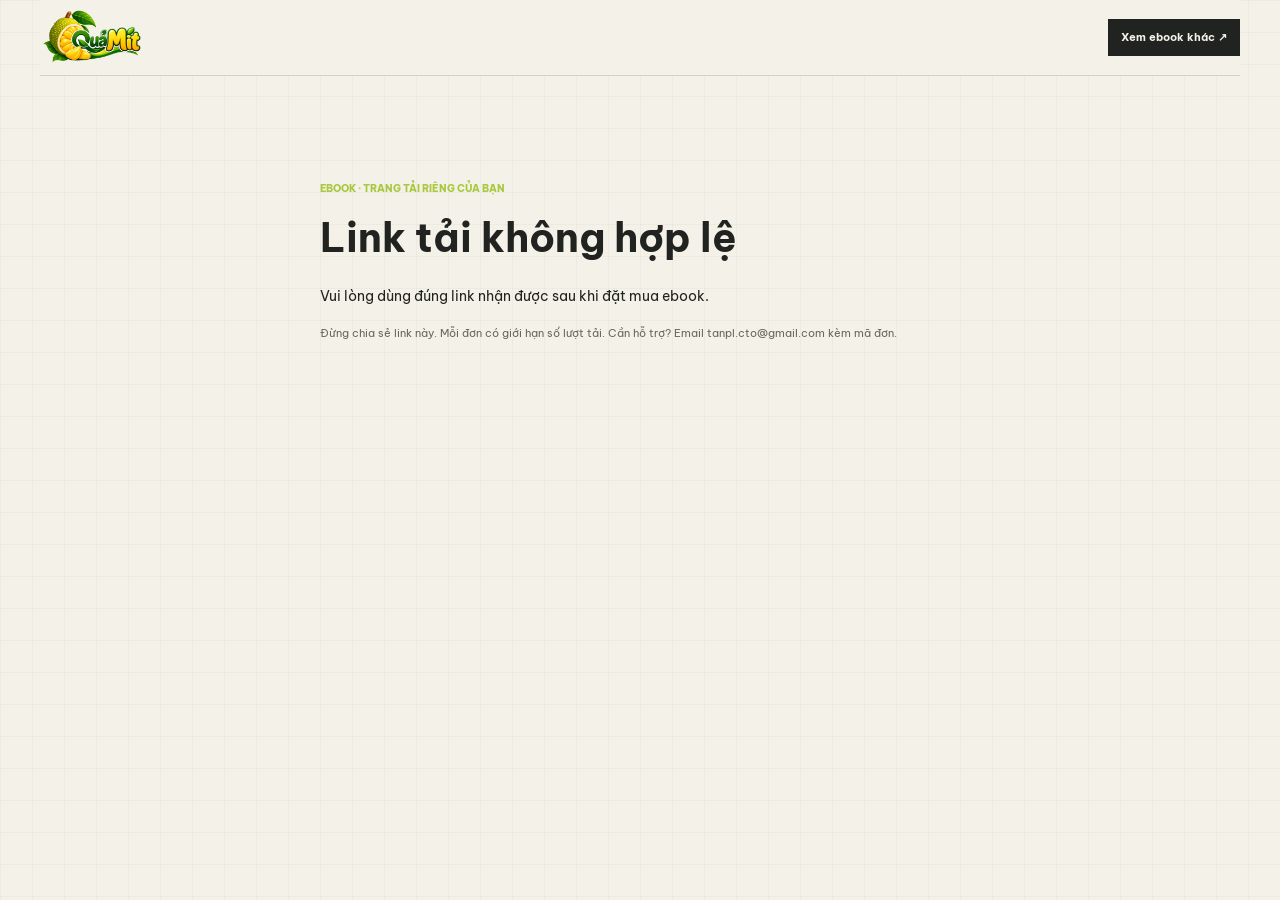
<file: ebook.html>
<!doctype html>
<html lang="vi">
  <head>
    <meta charset="UTF-8" />
    <meta name="viewport" content="width=device-width, initial-scale=1" />
    <meta name="theme-color" content="#f4f1e8" />
    <meta name="robots" content="noindex, nofollow" />
    <meta name="referrer" content="no-referrer" />
    <title>Tải ebook — Quả Mít</title>
    <link rel="preconnect" href="https://fonts.googleapis.com" />
    <link rel="preconnect" href="https://fonts.gstatic.com" crossorigin />
    <link href="https://fonts.googleapis.com/css2?family=Be+Vietnam+Pro:wght@400;500;600;700;800&display=swap" rel="stylesheet" />
    <link rel="stylesheet" href="styles.css" />
    <script src="ebook.js" defer></script>
  </head>
  <body>
    <header class="topbar">
      <a class="wordmark" href="/" aria-label="Về trang chủ"><img src="Logo-qua-mit.png" alt="Quả Mít" /></a>
      <a class="header-cta" href="/#ebooks">Xem ebook khác <span aria-hidden="true">↗</span></a>
    </header>
    <main class="page-width section-space ebook-access">
      <p class="eyebrow">EBOOK · TRANG TẢI RIÊNG CỦA BẠN</p>
      <h1 id="ebook-title">Đang kiểm tra đơn hàng…</h1>
      <dl class="checkout-summary" id="ebook-summary" hidden>
        <div><dt>Mã đơn</dt><dd id="ebook-order"></dd></div>
        <div><dt>Số tiền</dt><dd id="ebook-amount"></dd></div>
        <div><dt>Nội dung chuyển khoản</dt><dd id="ebook-transfer"></dd></div>
        <div><dt>Trạng thái</dt><dd id="ebook-status"></dd></div>
      </dl>
      <p class="ebook-message" id="ebook-message" aria-live="polite"></p>
      <a class="button button-coral" id="ebook-download" href="#" hidden>Tải ebook PDF <span aria-hidden="true">↓</span></a>
      <p class="checkout-email-note">Đừng chia sẻ link này. Mỗi đơn có giới hạn số lượt tải. Cần hỗ trợ? Email <a href="mailto:tanpl.cto@gmail.com">tanpl.cto@gmail.com</a> kèm mã đơn.</p>
    </main>
  </body>
</html>
</file>
<file: styles.css>
:root {
  color-scheme: light;
  --page: #f4f1e8;
  --surface: #fffdf8;
  --surface-soft: #e8e4d8;
  --text: #20231f;
  --muted: #65685f;
  --line: #d3d0c5;
  --teal: #a8c83e;
  --coral: #f0654b;
  --lime: #dce99a;
  --blue: #3159a8;
  --serif: var(--sans);
  --sans: "Be Vietnam Pro", sans-serif;
}

* { box-sizing: border-box; }
html { scroll-behavior: smooth; }
body { margin: 0; background-color: var(--page); background-image: linear-gradient(rgb(32 35 31 / 3%) 1px, transparent 1px), linear-gradient(90deg, rgb(32 35 31 / 3%) 1px, transparent 1px); background-size: 32px 32px; color: var(--text); font-family: var(--sans); font-size: 15px; line-height: 1.7; }
a { color: inherit; text-decoration: none; }
button, input, textarea { font: inherit; }
button { cursor: pointer; }
.page-width { width: min(100% - 64px, 1040px); margin-inline: auto; }
.topbar { position: sticky; top: 0; z-index: 4; width: min(100% - 64px, 1200px); height: 76px; margin: auto; display: flex; align-items: center; justify-content: space-between; border-bottom: 1px solid var(--line); background: color-mix(in srgb, var(--page) 94%, transparent); backdrop-filter: blur(12px); }
.wordmark { display: flex; flex: 0 0 auto; align-items: center; }
.wordmark img { display: block; width: 104px; max-height: 68px; object-fit: contain; }
.footer .wordmark img { width: 112px; }
.main-nav { display: flex; gap: 30px; color: var(--muted); font-size: 12px; }
.main-nav a:hover, .footer a:hover { color: var(--teal); }
.header-cta { padding: 9px 13px; background: var(--text); color: var(--page); font-size: 11px; font-weight: 700; }
.theme-toggle { width: 40px; height: 40px; border: 1px solid var(--line); border-radius: 50%; color: var(--text); background: transparent; font-size: 19px; }
.intro { display: grid; grid-template-columns: 1.15fr .85fr; gap: 50px; align-items: center; padding: 94px 0 76px; }
.eyebrow { margin: 0 0 18px; color: var(--teal); font-size: 10px; font-weight: 800; letter-spacing: 0; }
.live-dot { display: inline-block; width: 7px; height: 7px; margin-right: 7px; border-radius: 50%; background: var(--teal); box-shadow: 0 0 0 4px color-mix(in srgb, var(--teal) 15%, transparent); vertical-align: 1px; }
h1, h2, h3, p { margin-top: 0; }
.intro h1 { max-width: 740px; margin-bottom: 22px; font-size: 64px; line-height: 1.08; letter-spacing: 0; font-weight: 800; }
.intro h1 span { display: inline; color: var(--blue); font-weight: 700; }
.intro-copy { max-width: 570px; color: var(--muted); font-size: 16px; line-height: 1.85; }
.intro-meta { display: flex; gap: 28px; align-items: center; margin-top: 34px; padding-top: 18px; border-top: 1px solid var(--line); color: var(--muted); font-size: 10px; }
.intro-meta strong { display: block; margin-top: 3px; color: var(--text); font-size: 12px; }
.intro-meta a { margin-left: auto; color: var(--teal); font-size: 12px; font-weight: 700; }
.intro-actions { display: flex; align-items: center; gap: 24px; margin-top: 30px; }
.text-link { color: var(--text); font-size: 11px; font-weight: 700; }
.intro-note { position: relative; display: flex; min-height: 310px; flex-direction: column; justify-content: space-between; overflow: hidden; padding: 24px; background: var(--coral); color: #20231f; }
.intro-note::after { position: absolute; right: -58px; bottom: 20px; width: 240px; height: 240px; border: 1px solid rgb(32 35 31 / 25%); border-radius: 50%; content: ""; }
.note-kicker, .intro-note-bottom { position: relative; z-index: 1; font-size: 9px; font-weight: 800; }
.intro-monogram { position: relative; z-index: 1; align-self: center; font-size: clamp(100px, 16vw, 190px); line-height: .9; letter-spacing: 0; }
.intro-monogram span { color: var(--surface); font-family: var(--serif); font-weight: 400; }
.intro-note-bottom { display: flex; justify-content: space-between; gap: 12px; padding-top: 12px; border-top: 1px solid rgb(32 35 31 / 30%); }
.intro-meta { display: none; }
.profile-band { margin-top: 20px; background: var(--blue); color: var(--surface); }
.profile { display: grid; grid-template-columns: .78fr 1.22fr; gap: 72px; align-items: center; padding-block: 48px; }
.profile .eyebrow { margin-bottom: 12px; color: var(--lime); }
.profile-name { margin-bottom: 8px; color: var(--coral); font-size: 11px; font-weight: 800; }
.profile-heading h2 { margin: 0; font-size: 46px; line-height: 1.02; font-weight: 800; }
.profile-role { margin: 14px 0 0; color: rgb(255 253 248 / 78%); font-size: 12px; }
.profile-copy > p { max-width: 620px; margin: 0 0 12px; color: rgb(255 253 248 / 86%); font-size: 14px; line-height: 1.7; }
.profile-expertise { display: grid; grid-template-columns: 1fr 1fr; gap: 0 20px; margin: 20px 0; border-top: 1px solid rgb(255 253 248 / 28%); }
.profile-expertise span { padding: 9px 0; border-bottom: 1px solid rgb(255 253 248 / 28%); color: var(--surface); font-size: 12px; font-weight: 600; }
.profile-projects { display: flex; flex-wrap: wrap; justify-content: space-between; gap: 8px 18px; margin-bottom: 16px; }
.profile-projects span { color: var(--lime); font-size: 10px; font-weight: 800; }
.profile-projects strong { color: var(--surface); font-size: 12px; }
.profile-link { color: var(--surface); font-size: 12px; font-weight: 800; text-decoration: underline; text-underline-offset: 4px; }
.workbench { padding: 28px; border: 1px solid var(--line); background: var(--surface); }
.workbench-top, .section-heading, .feed-heading { display: flex; justify-content: space-between; align-items: end; gap: 20px; }
.workbench-top { align-items: center; margin-bottom: 22px; }
.workbench-top .eyebrow, .section-heading .eyebrow, .feed-heading .eyebrow { margin-bottom: 7px; }
.workbench h2 { margin: 0; font-size: 20px; }
.status-pill { flex-shrink: 0; padding: 5px 10px; border: 1px solid var(--line); border-radius: 20px; color: var(--muted); font-size: 9px; font-weight: 700; white-space: nowrap; }
.workbench-body { display: grid; grid-template-columns: 1.12fr .88fr; min-height: 250px; border: 1px solid var(--line); }
.workbench-photo { min-height: 250px; background: url("https://images.unsplash.com/photo-1498050108023-c5249f4df085?auto=format&fit=crop&w=1100&q=85") center 54% / cover; }
.workbench-note { display: flex; flex-direction: column; justify-content: center; padding: 28px; }
.note-index { color: var(--coral); font-size: 9px; font-weight: 800; }
.workbench-note h3 { margin: 12px 0; font-family: var(--serif); font-size: 26px; font-weight: 400; line-height: 1.2; }
.workbench-note p { color: var(--muted); font-size: 12px; }
.note-footer { display: flex; justify-content: space-between; gap: 10px; padding-top: 12px; border-top: 1px solid var(--line); color: var(--muted); font-size: 9px; }
.workbench-bottom { display: flex; justify-content: space-between; gap: 18px; padding-top: 18px; color: var(--muted); font-size: 11px; }
.workbench-bottom a { color: var(--teal); font-weight: 700; white-space: nowrap; }
.section-space { padding-top: 104px; }
.section-heading { align-items: end; margin-bottom: 34px; }
.section-heading h2, .daily-card h2, .contact h2 { margin: 0; font-size: 42px; line-height: 1.16; letter-spacing: 0; font-weight: 700; }
.section-heading > p { max-width: 320px; margin-bottom: 4px; color: var(--muted); font-size: 14px; }
.number-grid { display: grid; grid-template-columns: 1fr 1fr; gap: 12px; }
.number-main { display: flex; min-height: 265px; flex-direction: column; padding: 28px; border: 1px solid var(--line); background: var(--teal); color: #111; }
.number-main .label { font-size: 10px; font-weight: 800; }
.number-main > strong { margin-top: 18px; font-size: 54px; line-height: 1; letter-spacing: 0; }
.number-main > strong span { font-size: 25px; }
.number-main > p { margin: 12px 0 22px; font-size: 11px; }
.progress-track { height: 5px; background: rgb(0 0 0 / 20%); }
.progress-track span { display: block; width: 38%; height: 100%; background: #111; }
.progress-caption { display: flex; justify-content: space-between; margin-top: 8px; font-size: 9px; font-weight: 700; }
.number-stack { display: flex; flex-direction: column; gap: 12px; }
.number-row { display: flex; flex: 1; align-items: center; gap: 13px; padding: 15px; border: 1px solid var(--line); background: var(--surface); }
.stat-icon { display: grid; width: 34px; height: 34px; flex: 0 0 auto; place-items: center; color: #101010; font-size: 18px; font-weight: 700; }
.stat-icon.coral { background: var(--coral); }
.stat-icon.lime { background: var(--lime); }
.stat-icon.blue { background: var(--blue); }
.number-row .label { display: block; color: var(--muted); font-size: 8px; font-weight: 700; }
.number-row strong { display: block; font-size: 17px; line-height: 1.5; }
.stat-note { margin-left: auto; color: var(--muted); font-size: 9px; text-align: right; }
.ledger-link { display: flex; align-items: center; gap: 14px; margin-top: 12px; padding: 15px 18px; border: 1px solid var(--line); }
.ledger-link > span { font-size: 20px; }
.ledger-link p { margin: 0; color: var(--muted); font-size: 10px; }
.ledger-link strong { color: var(--text); font-size: 12px; }
.ledger-link a { margin-left: auto; color: var(--teal); font-size: 11px; font-weight: 700; }
.service-list { border-top: 1px solid var(--line); }
.ai-products { margin-top: 48px; }
.ai-products-heading { display: flex; align-items: end; justify-content: space-between; gap: 24px; margin-bottom: 18px; }
.ai-products-heading .eyebrow { margin-bottom: 7px; }
.ai-products-heading h3 { margin: 0; font-size: 25px; font-weight: 800; }
.ai-products-heading > p { max-width: 370px; margin: 0 0 3px; color: var(--muted); font-size: 13px; }
.ai-product-grid { display: grid; grid-template-columns: repeat(2, minmax(0, 1fr)); gap: 14px; }
.catalog-empty { grid-column: 1 / -1; margin: 0; padding: 22px; border: 1px solid var(--line); background: var(--surface); color: var(--muted); font-size: 13px; }
.ai-product-card { display: flex; min-width: 0; min-height: 270px; flex-direction: column; justify-content: space-between; padding: 24px; border: 1px solid var(--line); background: var(--surface); }
.ai-product-featured { border-top: 4px solid var(--blue); }
.ai-product-label { margin-bottom: 10px; color: var(--blue); font-size: 10px; font-weight: 800; }
.ai-product-card h4 { margin: 0 0 10px; font-size: 22px; font-weight: 800; }
.ai-product-card > div:first-child > p:last-child { max-width: 440px; margin: 0; color: var(--muted); font-size: 13px; line-height: 1.65; }
.ai-product-buy { display: grid; justify-items: start; gap: 5px; margin-top: 22px; }
.ai-product-buy > strong { color: var(--blue); font-size: 25px; line-height: 1.2; }
.ai-product-buy > span { margin-bottom: 8px; color: var(--muted); font-size: 11px; }
.button-outline { border: 1px solid var(--line); background: transparent; color: var(--text); }
.ai-checkout { width: min(520px, calc(100vw - 32px)); max-width: none; max-height: calc(100dvh - 32px); margin: auto; padding: 0; overflow: auto; border: 0; background: transparent; color: var(--text); }
.ai-checkout::backdrop { background: rgb(20 28 43 / 62%); backdrop-filter: blur(3px); }
.ai-checkout-panel { position: relative; padding: 32px; border: 1px solid var(--line); background: var(--surface); box-shadow: 0 24px 80px rgb(0 0 0 / 24%); }
.checkout-close { position: absolute; top: 12px; right: 12px; width: 36px; height: 36px; border: 1px solid var(--line); background: transparent; color: var(--text); font-size: 22px; line-height: 1; }
.ai-checkout h2 { margin: 0 0 18px; padding-right: 28px; font-size: 29px; line-height: 1.15; }
.checkout-summary { display: grid; gap: 0; margin: 0 0 20px; padding: 0 14px; background: var(--surface-soft); }
.checkout-summary > div { display: flex; justify-content: space-between; gap: 16px; padding: 10px 0; border-bottom: 1px solid var(--line); }
.checkout-summary > div:last-child { border-bottom: 0; }
.checkout-summary dt { color: var(--muted); font-size: 12px; }
.checkout-summary dd { margin: 0; font-size: 13px; font-weight: 700; text-align: right; }
.ai-checkout label { display: block; margin-bottom: 7px; font-size: 13px; font-weight: 700; }
.ai-checkout .consent-check, .order-form .consent-check { display: flex; align-items: flex-start; gap: 9px; color: var(--muted); font-size: 11px; font-weight: 400; line-height: 1.5; }
.ai-checkout .consent-check input, .order-form .consent-check input { width: 17px; min-width: 17px; height: 17px; min-height: 17px; margin: 1px 0 0; accent-color: var(--blue); }
.ai-checkout input { width: 100%; min-height: 46px; padding: 10px 12px; border: 1px solid var(--line); background: var(--page); color: var(--text); font: inherit; font-size: 14px; }
.ai-checkout input:focus { outline: 2px solid var(--blue); outline-offset: 1px; }
.checkout-disclosure, .checkout-email-note { margin: 12px 0 18px; color: var(--muted); font-size: 12px; line-height: 1.6; }
.checkout-error { margin: 10px 0 0; color: #a63525; font-size: 12px; line-height: 1.5; }
.checkout-submit, .checkout-email-link { width: 100%; }
.checkout-payment-details { display: flex; justify-content: space-between; gap: 12px; align-items: center; padding: 12px 14px; background: var(--surface-soft); }
.checkout-payment-details strong { font-size: 18px; }
.checkout-payment-details span { color: var(--muted); font-size: 11px; text-align: right; }
.checkout-qr { display: block; width: 240px; height: 240px; margin: 18px auto; object-fit: contain; background: white; }
.checkout-email-link { justify-content: center; }
.checkout-email-note { margin-bottom: 0; font-size: 11px; }
.checkout-ebook-access { display: grid; gap: 10px; margin: 0 0 18px; padding: 14px; border: 1px solid var(--line); background: var(--surface-soft); }
.checkout-ebook-access[hidden] { display: none; }
.checkout-ebook-access p { margin: 0; color: var(--muted); font-size: 12px; line-height: 1.6; }
.checkout-ebook-access strong { color: var(--text); }
.checkout-ebook-access .button { justify-content: center; }
.ebook-access { max-width: 640px; }
.ebook-access h1 { margin: 8px 0 24px; font-size: clamp(28px, 5vw, 40px); line-height: 1.15; }
.ebook-message { margin: 18px 0; font-size: 14px; line-height: 1.6; }
.ebook-access [hidden], .ebook-access .button[hidden] { display: none; }
.service-item { display: grid; grid-template-columns: 40px 1fr 120px 24px; align-items: center; gap: 18px; min-height: 100px; border-bottom: 1px solid var(--line); }
.service-link { color: inherit; text-decoration: none; }
.service-link:hover h3 { color: var(--blue); }
.service-link:focus-visible { outline: 2px solid var(--blue); outline-offset: 3px; }
.service-no { color: var(--coral); font-size: 10px; }
.service-item h3 { margin: 0 0 5px; font-size: 16px; font-weight: 700; }
.service-item p { margin: 0; color: var(--muted); font-size: 12px; line-height: 1.55; }
.price { display: flex; flex-direction: column; text-align: right; }
.price del, .price > span { color: var(--muted); font-size: 10px; }
.price strong { color: var(--blue); font-size: 15px; }
.price > span { color: var(--muted); font-size: 11px; }
.service-arrow { color: var(--teal); text-align: right; }
.order-layout { display: grid; grid-template-columns: .8fr 1.2fr; gap: 60px; margin-top: 52px; padding: 30px; background: var(--surface); }
.order-copy h3 { margin: 0 0 24px; font-family: var(--serif); font-size: 32px; font-weight: 400; line-height: 1.15; }
.order-copy ol { display: grid; gap: 10px; margin: 0; padding: 0; list-style: none; color: var(--muted); font-size: 11px; }
.order-copy li span { display: inline-block; width: 32px; color: var(--coral); font-size: 9px; font-weight: 800; }
.order-form { display: grid; grid-template-columns: 1fr; gap: 8px; }
.order-form label { margin-top: 5px; font-size: 12px; font-weight: 600; }
.order-form input, .order-form textarea, #chat-input { width: 100%; border: 1px solid var(--line); border-radius: 0; outline: none; background: var(--page); color: var(--text); padding: 11px 12px; font-size: 13px; resize: vertical; }
.order-form input:focus, .order-form textarea:focus, #chat-input:focus { border-color: var(--teal); }
.button { display: inline-flex; min-height: 44px; align-items: center; justify-content: space-between; gap: 28px; padding: 0 16px; border: 0; color: #111; font-size: 11px; font-weight: 800; }
.button-coral { background: var(--coral); }
.button-lime { background: var(--lime); }
.form-hint { min-height: 17px; margin: 2px 0 0; color: var(--muted); font-size: 11px; }
.ad-feature { display: grid; grid-template-columns: 1fr 1fr; min-height: 245px; border: 1px solid var(--line); }
.ad-image { background: url("https://images.unsplash.com/photo-1516321318423-f06f85e504b3?auto=format&fit=crop&w=1000&q=85") center / cover; }
.ad-copy { display: flex; flex-direction: column; align-items: start; justify-content: center; padding: 28px; }
.ad-tag { padding: 5px 8px; background: var(--coral); color: #111; font-size: 8px; font-weight: 800; }
.ad-copy h3 { margin: 18px 0 10px; font-family: var(--serif); font-size: 25px; font-weight: 400; line-height: 1.2; }
.ad-copy p { color: var(--muted); font-size: 11px; }
.ad-copy a, .rate-line a { color: var(--teal); font-size: 10px; font-weight: 700; }
.rate-line { display: grid; grid-template-columns: 1fr auto 1fr auto auto; align-items: center; gap: 15px; padding: 18px 0; border-bottom: 1px solid var(--line); color: var(--muted); font-size: 9px; }
.rate-line strong { color: var(--text); font-size: 10px; }
.daily-card { display: grid; grid-template-columns: 1fr .8fr; gap: 32px; align-items: center; padding: 36px; background: var(--coral); color: #161616; }
.daily-card .eyebrow { color: #161616; }
.daily-card h2 { font-family: var(--serif); font-size: 42px; font-weight: 400; }
.daily-card > div:first-child > p:not(.eyebrow) { max-width: 290px; margin: 15px 0 20px; font-size: 11px; }
.fortune-result { display: flex; min-height: 190px; flex-direction: column; align-items: center; justify-content: center; padding: 20px; border: 1px solid rgb(0 0 0 / 35%); text-align: center; }
.fortune-mark { font-size: 28px; }
.fortune-result p { max-width: 220px; margin: 12px 0; font-family: var(--serif); font-size: 23px; line-height: 1.25; }
.fortune-result > span:last-child { font-size: 8px; font-weight: 800; }
.payment-grid { display: grid; grid-template-columns: 1fr 1fr; gap: 12px; }
.payment-card { display: flex; min-width: 0; flex-direction: column; align-items: center; gap: 14px; padding: 30px; border: 1px solid var(--line); background: var(--surface); text-align: center; }
.payment-tag { padding: 5px 9px; background: var(--teal); color: #111; font-size: 10px; font-weight: 700; }
.payment-tag.momo { background: var(--coral); }
.payment-card p { margin: 0; color: var(--muted); font-size: 12px; max-width: 320px; line-height: 1.6; }
.qr-display { position: relative; display: grid; width: 220px; height: 220px; flex: 0 0 220px; place-items: center; overflow: hidden; background: #fff; }
.qr-display img { display: block; width: 220px; height: 220px; object-fit: contain; }
.momo-qr-display img { position: absolute; top: 50%; left: 50%; width: 290px; height: 290px; max-width: none; transform: translate(-50%, -50%); }
.payment-info { display: flex; min-height: 48px; flex-direction: column; align-items: center; justify-content: center; gap: 3px; }
.payment-info strong { color: var(--text); font-size: 17px; line-height: 1.3; }
.payment-info span { color: var(--muted); font-size: 12px; line-height: 1.4; }
.copy-button { display: inline-flex; min-height: 38px; align-items: center; justify-content: center; gap: 10px; padding: 0 13px; border: 1px solid var(--line); background: transparent; color: var(--text); font-size: 10px; font-weight: 700; }
.copy-button:hover { border-color: var(--blue); color: var(--blue); }
.journal-feed { margin-top: 72px; }
.feed-heading { margin-bottom: 20px; }
.feed-heading h2 { margin: 0; font-size: 23px; }
.feed-heading > a { color: var(--teal); font-size: 10px; font-weight: 700; }
.feed-entry { display: grid; grid-template-columns: 55px 1fr auto; align-items: baseline; gap: 16px; padding: 17px 0; border-top: 1px solid var(--line); }
.feed-entry time { color: var(--coral); font-size: 10px; font-weight: 700; }
.feed-entry p { margin: 0; color: var(--muted); font-size: 11px; }
.entry-tag { color: var(--muted); font-size: 8px; }
.contact { margin-top: 100px; padding: 48px; background: var(--surface-soft); text-align: center; }
.social-promo { display: grid; grid-template-columns: 1fr 1fr; gap: 48px; align-items: center; margin-top: 100px; padding: 34px 0; border-top: 1px solid var(--line); border-bottom: 1px solid var(--line); }
.social-copy .eyebrow { margin-bottom: 10px; }
.social-copy h2 { margin: 0 0 14px; font-size: 34px; line-height: 1.15; }
.social-copy > p:not(.eyebrow) { max-width: 390px; margin-bottom: 18px; color: var(--muted); font-size: 14px; }
.social-service-link { color: var(--blue); font-size: 11px; font-weight: 800; }
.social-list { border-top: 1px solid var(--line); }
.social-channel { display: grid; grid-template-columns: 84px 1fr auto; align-items: center; gap: 14px; min-height: 70px; border-bottom: 1px solid var(--line); }
.social-platform { color: var(--muted); font-size: 9px; font-weight: 800; }
.social-channel strong { font-size: 16px; }
.social-arrow { color: var(--coral); font-size: 18px; }
.social-channel:hover strong { color: var(--blue); }
.contact h2 { margin-bottom: 24px; font-family: var(--sans); font-size: 40px; font-weight: 700; }
.contact .button { min-width: 150px; }
.contact-note { margin: 24px 0 0; color: var(--muted); font-size: 11px; }
.footer { display: flex; align-items: center; justify-content: space-between; gap: 18px; padding: 28px 0; color: var(--muted); font-size: 11px; }
.chat-widget { position: fixed; right: 24px; bottom: 22px; z-index: 5; }
.chat-launch { display: inline-flex; align-items: center; gap: 9px; min-height: 46px; padding: 0 18px; border: 0; background: var(--teal); color: #101010; font-size: 11px; font-weight: 800; box-shadow: 0 8px 26px rgb(0 0 0 / 20%); }
.chat-panel { width: min(330px, calc(100vw - 32px)); margin-bottom: 12px; border: 1px solid var(--line); background: var(--surface); box-shadow: 0 12px 40px rgb(0 0 0 / 32%); }
.chat-head { display: flex; justify-content: space-between; padding: 13px 15px; border-bottom: 1px solid var(--line); font-size: 10px; font-weight: 700; }
.chat-head button { border: 0; background: transparent; color: var(--text); font-size: 20px; line-height: 1; }
.chat-messages { display: flex; min-height: 115px; flex-direction: column; align-items: flex-start; gap: 8px; padding: 14px; }
.chat-bubble { max-width: 90%; margin: 0; padding: 9px 11px; background: var(--surface-soft); font-size: 10px; }
.chat-bubble.outgoing { align-self: flex-end; background: var(--teal); color: #111; }
#chat-form { display: flex; gap: 8px; padding: 10px; border-top: 1px solid var(--line); }
#chat-input { padding: 9px; }
#chat-form button { width: 38px; border: 0; background: var(--coral); color: #111; font-weight: 800; }

@media (max-width: 700px) {
  .page-width, .topbar { width: min(100% - 32px, 540px); }
  .topbar { height: 62px; }
  .topbar { height: auto; min-height: 62px; flex-wrap: wrap; gap: 12px; padding: 12px 0; }
  .main-nav { order: 3; width: 100%; justify-content: space-between; gap: 8px; font-size: 10px; }
  .header-cta { margin-left: auto; }
  .intro { grid-template-columns: 1fr; gap: 30px; padding-top: 60px; }
  .intro h1 { font-size: 42px; }
  .intro-copy { font-size: 14px; }
  .profile { grid-template-columns: 1fr; gap: 26px; padding-block: 34px; }
  .profile-heading h2 { font-size: 38px; }
  .profile-copy > p { font-size: 14px; }
  .intro-meta { display: grid; grid-template-columns: 1fr 1fr; gap: 15px; }
  .intro-meta a { grid-column: 1 / -1; margin: 0; }
  .workbench { padding: 16px; }
  .workbench-body { grid-template-columns: 1fr; }
  .workbench-photo { min-height: 210px; }
  .workbench-note { padding: 22px 18px; }
  .workbench-bottom { align-items: start; font-size: 9px; }
  .section-space { padding-top: 76px; }
  .section-heading { align-items: start; flex-direction: column; gap: 12px; margin-bottom: 25px; }
  .section-heading h2 { font-size: 38px; }
  .number-grid { grid-template-columns: 1fr; }
  .number-main { min-height: 230px; }
  .number-row { min-height: 76px; }
  .stat-note { max-width: 110px; }
  .service-item { grid-template-columns: 24px 1fr 90px 12px; gap: 9px; min-height: 92px; }
  .service-item h3 { font-size: 14px; }
  .service-item p { font-size: 11px; }
  .service-item { min-height: 105px; }
  .ai-products { margin-top: 38px; }
  .ai-products-heading { align-items: start; flex-direction: column; gap: 10px; }
  .ai-product-grid { grid-template-columns: 1fr; }
  .ai-product-card { min-height: 235px; padding: 20px; }
  .ai-checkout-panel { padding: 26px 20px 20px; }
  .ai-checkout h2 { font-size: 25px; }
  .checkout-qr { width: 220px; height: 220px; }
  .price { min-width: 86px; }
  .price strong { font-size: 12px; }
  .order-layout { grid-template-columns: 1fr; gap: 25px; margin-top: 35px; padding: 22px 18px; }
  .order-copy h3 { font-size: 28px; }
  .ad-feature { grid-template-columns: 1fr; }
  .ad-image { min-height: 190px; }
  .ad-copy { padding: 22px; }
  .rate-line { grid-template-columns: 1fr auto; gap: 9px; }
  .rate-line a { grid-column: 1 / -1; margin-top: 6px; }
  .payment-grid { grid-template-columns: 1fr; }
  .daily-card { grid-template-columns: 1fr; gap: 22px; padding: 25px 20px; }
  .daily-card h2 { font-size: 36px; }
  .fortune-result { min-height: 150px; }
  .journal-feed { margin-top: 54px; }
  .feed-heading { align-items: start; flex-direction: column; gap: 10px; }
  .feed-entry { grid-template-columns: 42px 1fr; gap: 10px; }
  .entry-tag { grid-column: 2; }
  .contact { margin-top: 72px; padding: 34px 18px; }
  .social-promo { grid-template-columns: 1fr; gap: 24px; margin-top: 76px; padding: 26px 0; }
  .social-copy h2 { font-size: 30px; }
  .social-channel { grid-template-columns: 72px 1fr auto; gap: 10px; }
  .contact h2 { font-size: 32px; }
  .footer { flex-wrap: wrap; }
  .footer > span { order: 3; width: 100%; }
  .chat-widget { right: 14px; bottom: 14px; }
}

@media (prefers-reduced-motion: reduce) {
  *, *::before, *::after { scroll-behavior: auto !important; transition-duration: .01ms !important; }
}
</file>
